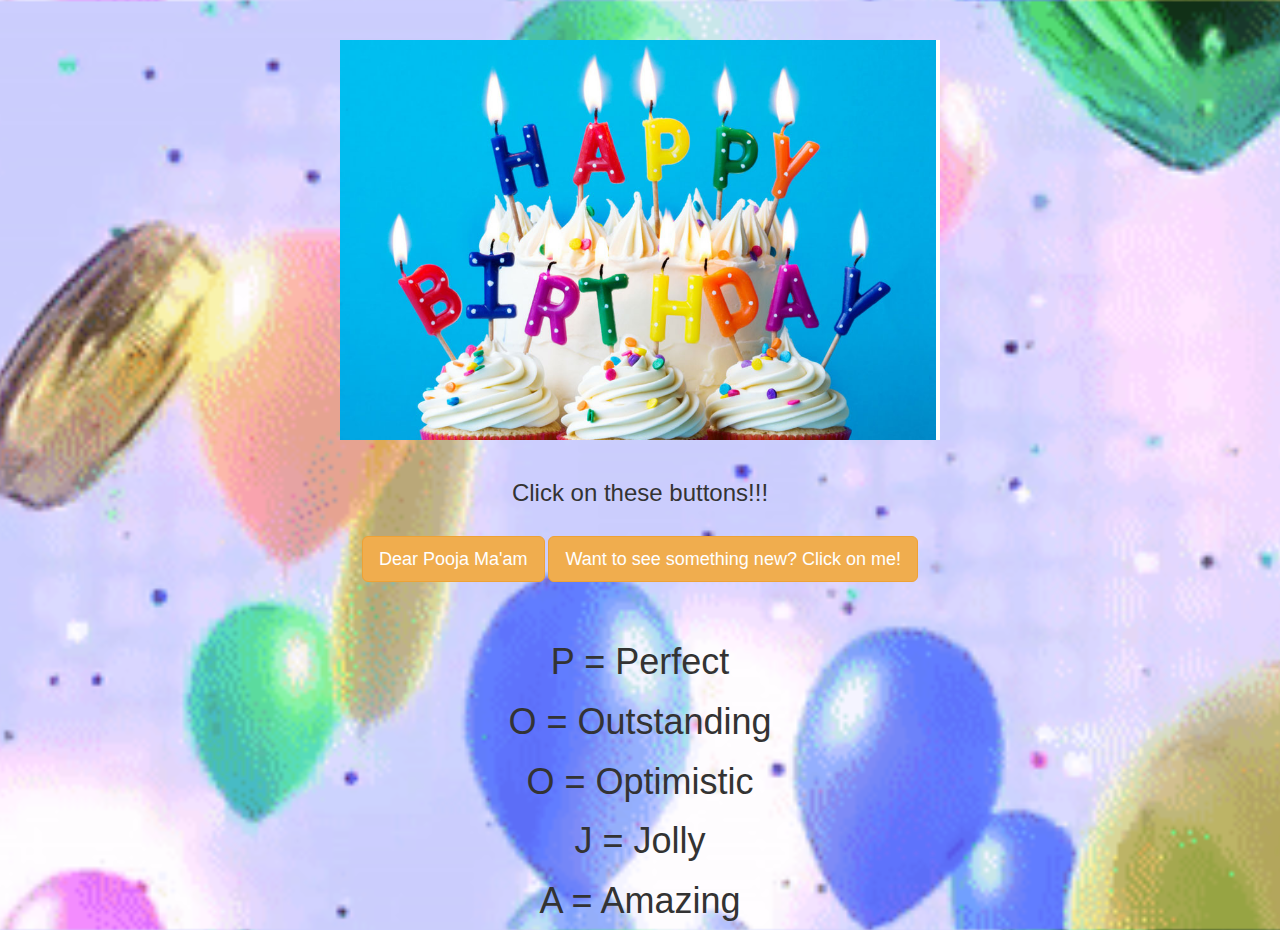
<file: index.html>
<!DOCTYPE html>
<html>
<head>
	<title>Birthday wishes</title>
<link rel="stylesheet" href="style.css">
<script src="fabric.js"></script>

<link rel="stylesheet" href="https://maxcdn.bootstrapcdn.com/bootstrap/3.4.0/css/bootstrap.min.css">

<script src="https://ajax.googleapis.com/ajax/libs/jquery/3.4.1/jquery.min.js"></script>

<script src="https://maxcdn.bootstrapcdn.com/bootstrap/3.4.0/js/bootstrap.min.js"></script>

</head>
<body class="body_backgorund" onload="new_image()">
	<center>
		<br><br>
		<canvas id="myCanvas" width="600" height="400">
		</canvas>
				<br>
				<h3>Click on these buttons!!!</h3>
				<br>
		<!--- Create Bootstrap button --->
		<button class="btn btn-warning btn-lg" onclick="playSound()">
		Dear Pooja Ma'am
		</button>
		<button class="btn btn-warning btn-lg" onclick="got()">
			Want to see something new? Click on me!
			</button>
<br>
<br>
<br>
<h1>P = Perfect</h1>
<h1>O = Outstanding</h1>
<h1>O = Optimistic</h1>
<h1>J = Jolly</h1>
<h1>A = Amazing</h1>
	</center>
	<audio id="myAudio" src="bdayaudio.mp3"></audio>
	<script src="main.js"></script>
</body>
</html>
</file>
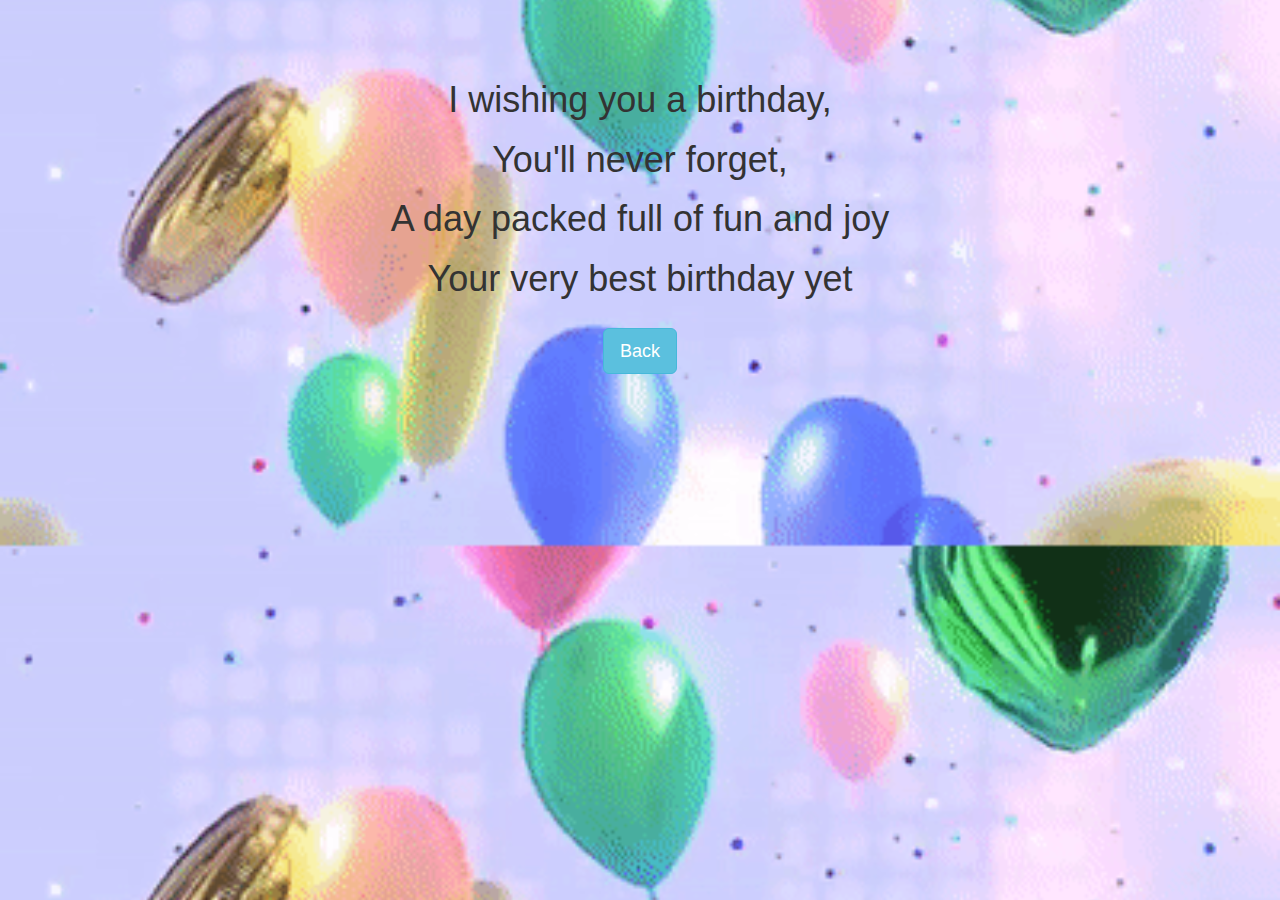
<file: poem.html>
<!DOCTYPE html>
<html>
<head>
	<title>Birthday wishes</title>
<link rel="stylesheet" href="style.css">
<script src="fabric.js"></script>
<script src="poem.js"></script>

<link rel="stylesheet" href="https://maxcdn.bootstrapcdn.com/bootstrap/3.4.0/css/bootstrap.min.css">

<script src="https://ajax.googleapis.com/ajax/libs/jquery/3.4.1/jquery.min.js"></script>

<script src="https://maxcdn.bootstrapcdn.com/bootstrap/3.4.0/js/bootstrap.min.js"></script>

</head>
<body class="body_backgorund" onload="new_image()">
	<center>
		<br><br>
		
		</canvas>
				<br>
				<h1>I wishing you a birthday,</h1>
                <h1>You'll never forget,</h1>
                <h1>A day packed full of fun and joy</h1>
                <h1>Your very best birthday yet</h1>
				<br>
		<!--- Create Bootstrap button --->
		<button class="btn btn-info btn-lg" onclick="goback()">
		Back
		</button>

</body>
</html>
</file>
<file: style.css>
.body_backgorund 
{
    background-image:url(hOye.gif);
    background-position:center;
    background-size:cover;
}
#myCanvas
{
   border-width: 10px;
   background-color: white;
   border-color: ridge;
   border-style: darkviolet;
}
h1{
    color: cornsilk;
}
</file>
